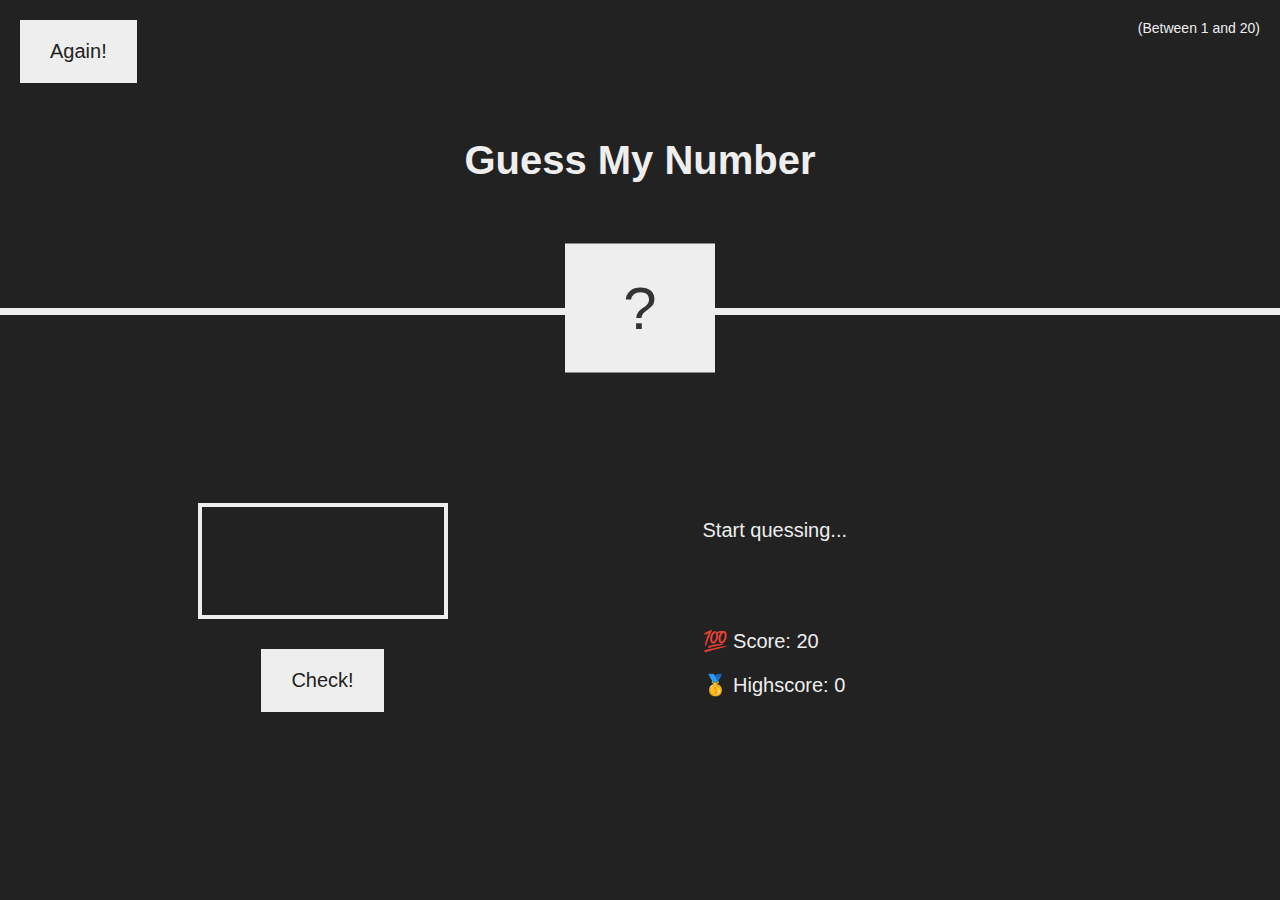
<file: DOM Manipulation/index.html>
<!DOCTYPE html>
<html lang="en">
<head>
    <meta charset="UTF-8">
    <meta name="viewport" content="width=device-width, initial-scale=1.0">
    <meta http-equiv="X-UA-Compatible" content="ie=edge" />
    <title>Guess My Number</title>
    <link rel="stylesheet" href="./style.css">
</head>
<body>
    <header>
        
    <h1>Guess My Number</h1>
    <p class="between">(Between 1 and 20)</p>
    <button class="btn again">Again!</button>
    <div class="number">?</div>

    </header>

    <main>
        <section class="left">
            <input type="number" class="guess" />
            <button class="btn check"> Check!</button>
        </section>
        <section class="right">
            <p class="message"> Start quessing...</p>
            <p class="label-score"> 💯 Score: <span class="score">20</span></p>
            <p class="label-highscore">
                🥇 Highscore: <span class="highscore">0</span>
            </p>

        </section>
    </main>
    
    <script src="index.js"></script>
</body>
</html>
</file>
<file: DOM Manipulation/style.css>
@import url('https://fonts.googleapis.com/css?family=Press+Start+2P&display=swap');

* {
    margin: 0;
    padding: 0;
    box-sizing: inherit;
}

html {
    font-size: 62.5%;
    box-sizing: border-box;
}

body {
    font-family: sans-serif;
    color: #eee;
    background-color: #222;
}

/* LAYOUT */
header {
    position: relative;
    height: 35vh;
    border-bottom: 7px solid #eee;
}

main {
    height: 65vh;
    color: #eee;
    display: flex;
    align-items: center;
    justify-content: space-around;
}

.left {
    width: 53rem;
    display: flex;
    flex-direction: column;
    align-items: center;
}

.right {
    width: 52rem;
    font-size: 2rem;
}

/* ELEMENTS STYLE */

h1 {
    font-size: 4rem;
    text-align: center;
    position: absolute;
    width: 100%;
    top: 52%;
    left: 50%;
    transform: translate(-50%, -50%);
}

.number {
    background: #eee;
    color: #333;
    font-size: 6rem;
    width: 15rem;
    padding: 3rem 0rem;
    text-align: center;
    position: absolute;
    bottom: 0;
    left: 50%;
    transform: translate(-50%, 50%);
}

.between {
    font-size: 1.4rem;
    position: absolute;
    top: 2rem;
    right: 2rem;
}

.again {
    position: absolute;
    top: 2rem;
    left: 2rem;
}

.guess {
    background: none;
    border: 4px solid #eee;
    font-family: inherit;
    font-size: 5rem;
    padding: 2.5rem;
    width: 25rem;
    text-align: center;
    display: block;
    margin-bottom: 3rem;
}

.btn {
    border: none;
    background-color: #eee;
    color: #222;
    font-size: 2rem;
    font-family: inherit;
    padding: 2rem 3rem;
    cursor: pointer;
}

.btn:hover {
    background-color: #ccc;
}

.message {
    margin-bottom: 8rem;
    height: 3rem;
}

.label-score {
    margin-bottom: 2rem;
}
</file>
